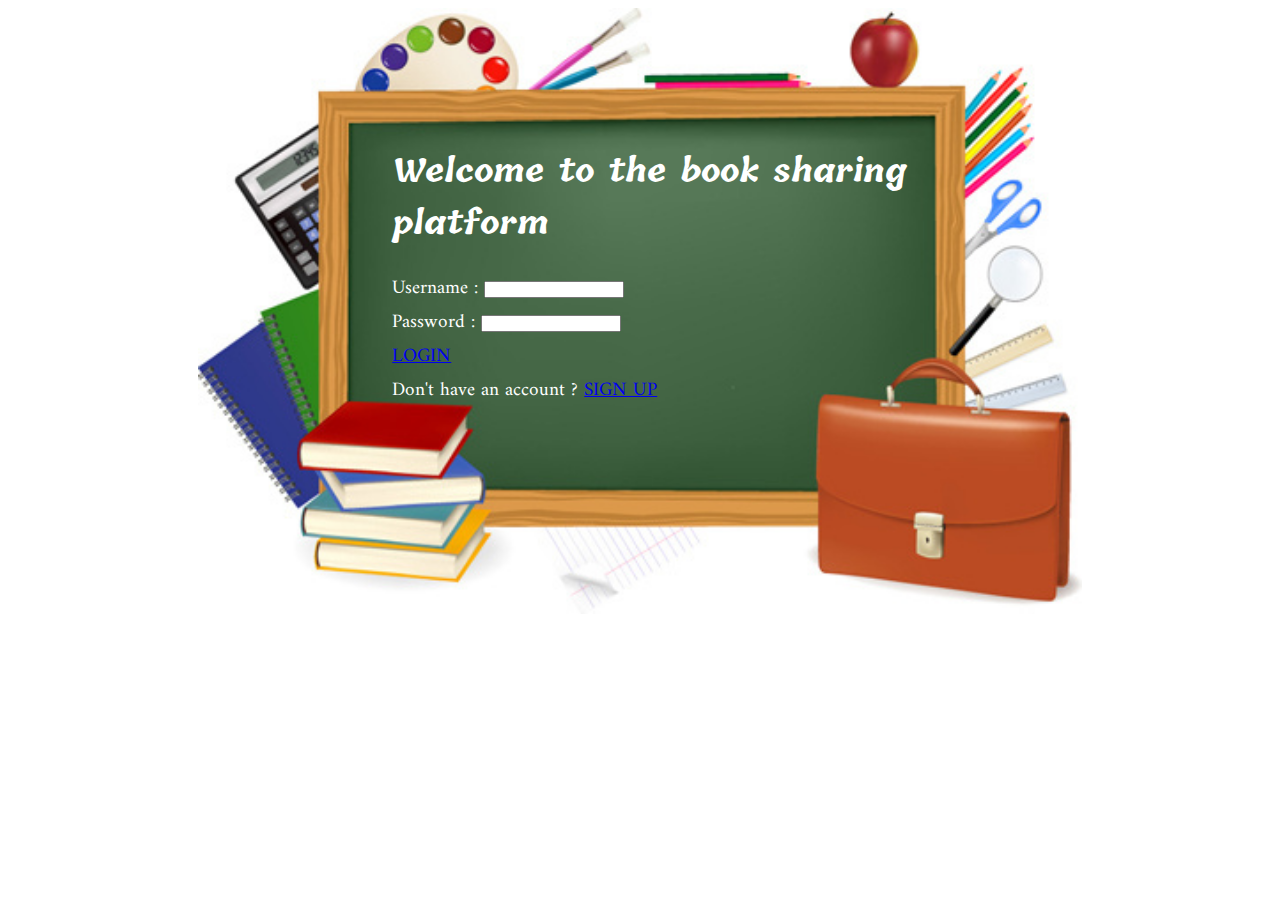
<file: pages/login.html>
<!DOCTYPE html>
<html lang="en">
<head>
    <meta charset="UTF-8">
    <meta http-equiv="X-UA-Compatible" content="IE=edge">
    <meta name="viewport" content="width=device-width, initial-scale=1.0">
    <title>Book Sharing Platform</title>
    <link rel="stylesheet" href="style.css">
    <link rel="preconnect" href="https://fonts.gstatic.com">
    <link href="https://fonts.googleapis.com/css2?family=Tillana:wght@700&display=swap" rel="stylesheet">
    <link href="https://fonts.googleapis.com/css2?family=Amiri:ital@1&display=swap" rel="stylesheet">
</head>
<body style="position: relative;">
    <div class="align">
        <img src="school_backgrounds_set.jpg" alt="" width="100%">
        <div class="text">
            <h1>Welcome to the book sharing<br> platform</h1><br>
            <form action="">
                <label for="">Username : </label>
                <input type="text"><br>
                <label for="">Password : </label>
                <input type="password"><br>
                <a href="#">LOGIN</a><br>
                Don't have an account ? <a href="signup.html">SIGN UP</a>
            </form>
        </div>
    </div>
    
</body>
</html>
</file>
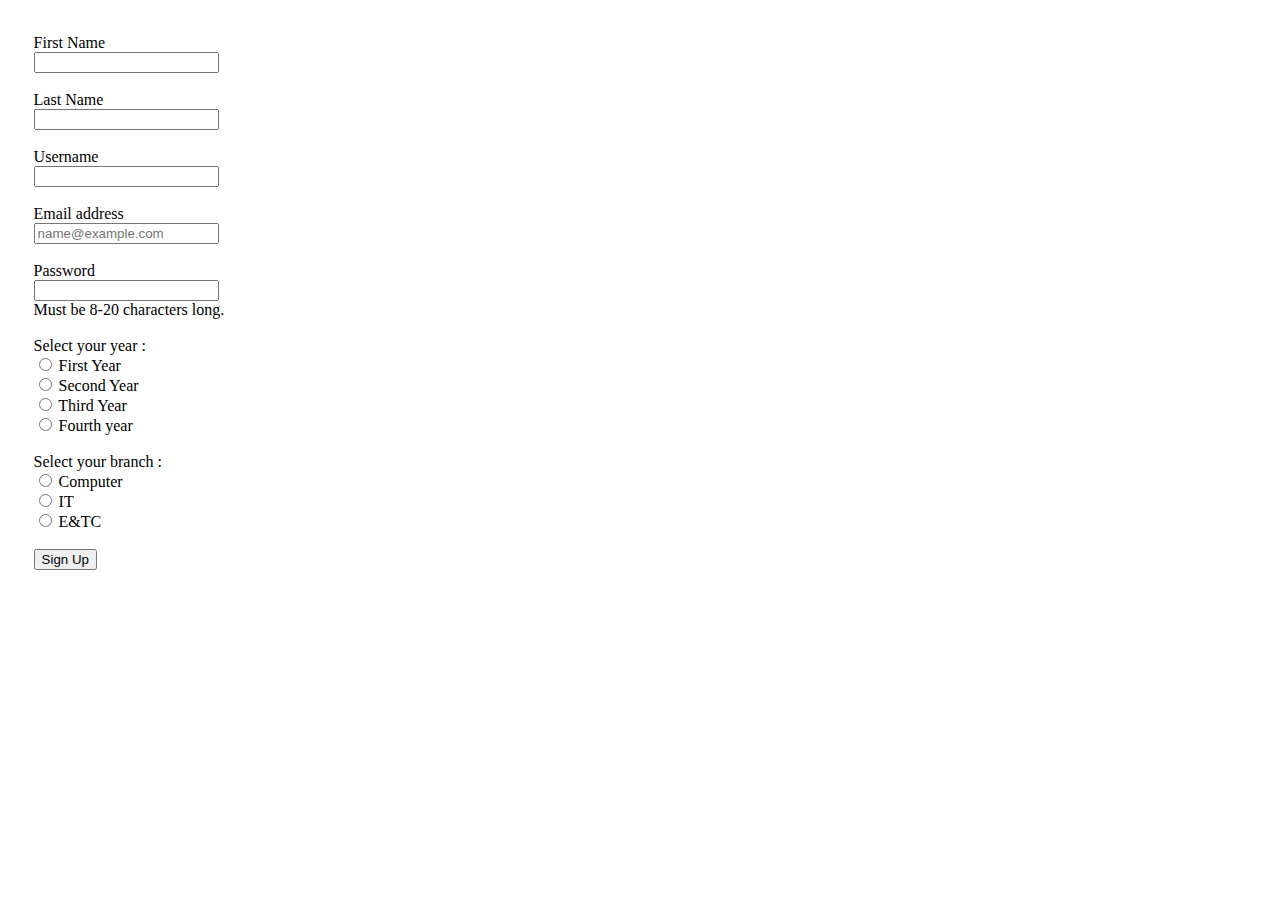
<file: pages/signup.html>
<!DOCTYPE html>
<html lang="en">
<head>
    <meta charset="UTF-8">
    <meta http-equiv="X-UA-Compatible" content="IE=edge">
    <meta name="viewport" content="width=device-width, initial-scale=1.0">
    <title>Sign up</title>
    <link href="https://cdn.jsdelivr.net/npm/bootstrap@5.0.0-beta2/dist/css/bootstrap.min.css" rel="stylesheet" integrity="sha384-BmbxuPwQa2lc/FVzBcNJ7UAyJxM6wuqIj61tLrc4wSX0szH/Ev+nYRRuWlolflfl" crossorigin="anonymous">
</head>
<body style="padding: 2%;">
    <form>
        <div class="row g-3 align-items-center">
            <div class="col-auto">
              <label class="col-form-label">First Name</label>
            </div>
            <div class="col-auto">
                <input type="text" aria-label="First name" class="form-control">
            </div>
        </div>
        <br>
        <div class="row g-3 align-items-center">
            <div class="col-auto">
              <label class="col-form-label">Last Name</label>
            </div>
            <div class="col-auto">
                <input type="text" aria-label="Last name" class="form-control">
            </div>
        </div>
        <br>
        <div class="row g-3 align-items-center">
            <div class="col-auto">
              <label class="col-form-label">Username</label>
            </div>
            <div class="col-auto">
                <input type="text" class="form-control" aria-label="Username" aria-describedby="addon-wrapping">
            </div>
        </div>
        <br>
        <div class="row g-3 align-items-center">
            <div class="col-auto">
              <label for="exampleFormControlInput1" class="col-form-label">Email address</label>
            </div>
            <div class="col-auto">
              <input type="email" id="exampleFormControlInput1" class="form-control" placeholder="name@example.com">
            </div>
        </div>
        <br>
        <div class="row g-3 align-items-center">
            <div class="col-auto">
              <label for="inputPassword6" class="col-form-label">Password</label>
            </div>
            <div class="col-auto">
              <input type="password" id="inputPassword6" class="form-control" aria-describedby="passwordHelpInline">
            </div>
            <div class="col-auto">
              <span id="passwordHelpInline" class="form-text">
                Must be 8-20 characters long.
              </span>
            </div>
        </div>
        <br>
        Select your year : <br>
        <div class="form-check">
            <input class="form-check-input" type="radio" name="flexRadioDefault" id="flexRadioDefault1">
            <label class="form-check-label" for="flexRadioDefault1">
              First Year
            </label>
        </div>
          <div class="form-check">
            <input class="form-check-input" type="radio" name="flexRadioDefault" id="flexRadioDefault1">
            <label class="form-check-label" for="flexRadioDefault1">
              Second Year
            </label>
        </div>
        <div class="form-check">
            <input class="form-check-input" type="radio" name="flexRadioDefault" id="flexRadioDefault1">
            <label class="form-check-label" for="flexRadioDefault1">
              Third Year
            </label>
        </div>
          <div class="form-check">
            <input class="form-check-input" type="radio" name="flexRadioDefault" id="flexRadioDefault1">
            <label class="form-check-label" for="flexRadioDefault1">
              Fourth year
            </label>
        </div>
        <br>
        Select your branch : <br>
        <div class="form-check">
            <input class="form-check-input" type="radio" name="flexRadioDefault2" id="flexRadioDefault2">
            <label class="form-check-label" for="flexRadioDefault2">
              Computer
            </label>
        </div>
          <div class="form-check">
            <input class="form-check-input" type="radio" name="flexRadioDefault2" id="flexRadioDefault2">
            <label class="form-check-label" for="flexRadioDefault2">
              IT
            </label>
        </div>
        <div class="form-check">
            <input class="form-check-input" type="radio" name="flexRadioDefault2" id="flexRadioDefault2">
            <label class="form-check-label" for="flexRadioDefault2">
              E&TC
            </label>
        </div>
        <br>
        <button type="submit" class="btn btn-primary">Sign Up</button>
      </form>
      <script src="https://cdn.jsdelivr.net/npm/bootstrap@5.0.0-beta2/dist/js/bootstrap.bundle.min.js" integrity="sha384-b5kHyXgcpbZJO/tY9Ul7kGkf1S0CWuKcCD38l8YkeH8z8QjE0GmW1gYU5S9FOnJ0" crossorigin="anonymous"></script>
</body>
</html>
</file>
<file: pages/style.css>
body, html {
    height: 100%;
}

h1{
    font-family: 'Tillana', cursive;
    display: inline-block;
    font-size: 2.5vw;
}

form{
  font-size: 1.5vw;
  font-family: 'Amiri', serif;
}

input{
  font-size: x-small;
}

.align{
  display: inline-block;
  position:absolute;
  width: 70%;
  left: 15%;
}

.text {
  position: absolute;
  top: 19%;
  left: 22%;
  color: white;
}

/*.text{
    position: relative;
    top: 25%;
    text-align: center;
    color: white;
}*/
</file>
